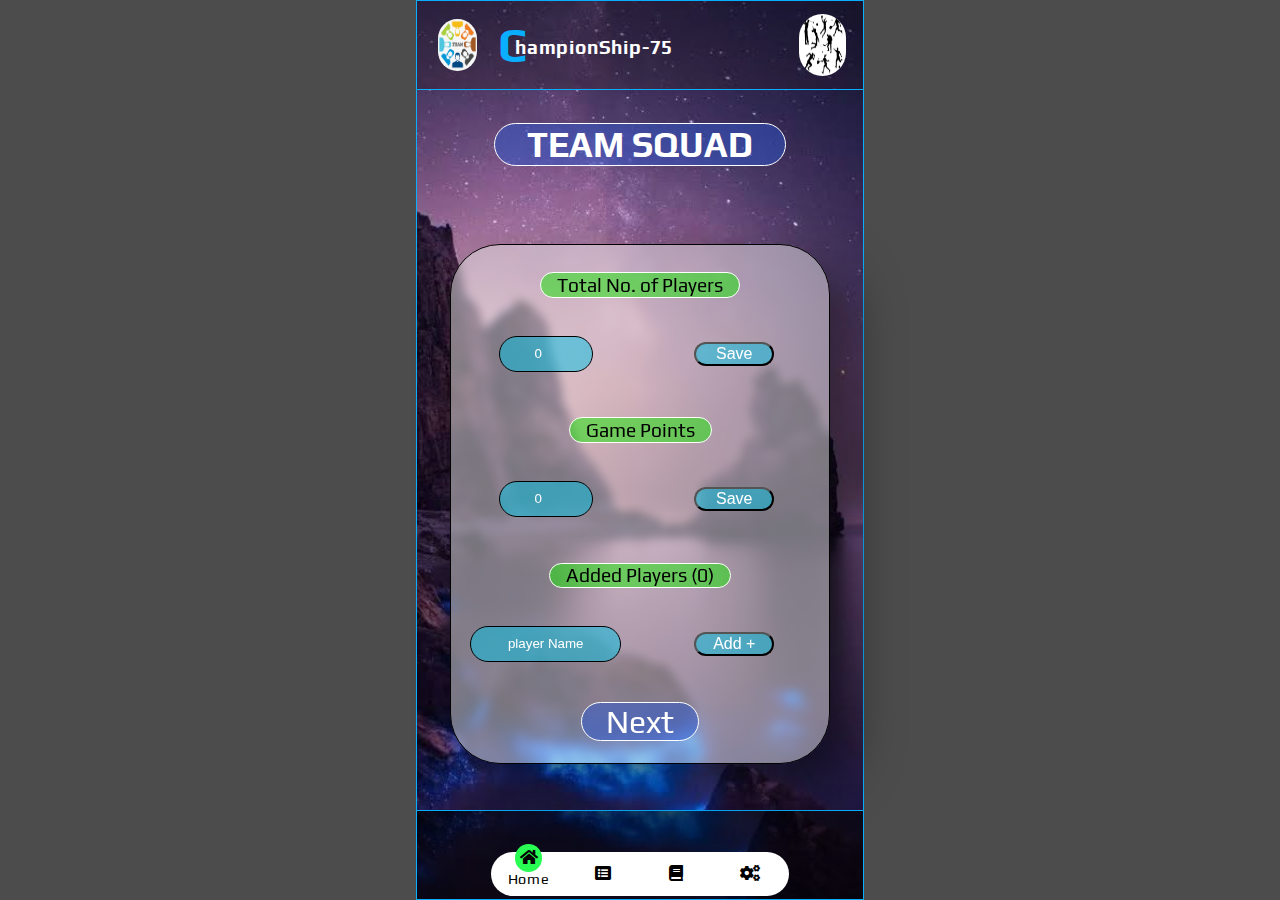
<file: index.html>
<!DOCTYPE html>
<html lang="en">
  <head>
    <meta charset="UTF-8" />
    <meta http-equiv="X-UA-Compatible" content="IE=edge" />
    <meta name="viewport" content="width=device-width, initial-scale=1.0" />
    <title>Tournament Organiser</title>
    <link rel="icon" href="Files/images/icon2.png" type="image/png" />
    <link rel="stylesheet" href="Files/webContainer.css" />
    <link rel="stylesheet" href="Files/header.css" />
    <link rel="stylesheet" href="Files/index.css" />
    <link rel="stylesheet" href="Files/footer.css" />
    <link rel="stylesheet" href="Files/responsive.css" />
    <link
      rel="stylesheet"
      href="https://pro.fontawesome.com/releases/v5.10.0/css/all.css"
    />
  </head>
  <body>
    <div class="container">
      <div class="mobileCover">
        <!-- Header part start -->
        <header class="header">
          <div class="logoHeader">
            <img src="Files/images/icon4.jpg" alt="" />
          </div>
          <div class="siteNameHeader">
            <a id="C">C</a>
            <a href="./">hampionShip-75</a>
          </div>
          <div class="imgHeader">
            <img src="Files/images/indexIcon.jpg" alt="" />
          </div>
        </header>
        <!-- Header part over -->

        <!-- boby part start -->
        <div class="body">
          <div class="headingBody">
            <a>TEAM SQUAD</a>
          </div>
          <div class="contentBody">
            <form>
              <div class="formElement">
                <div class="formElementHeading">
                  <a id="totalPlayer">Total No. of Players</a>
                </div>
                <div class="formElementBody">
                  <div class="formBodyInput">
                    <input id="totalTeam" type="number" min="3" value="0" />
                  </div>
                  <div class="formBodyBtn">
                    <button class="saveBtn">Save</button>
                  </div>
                </div>
              </div>

              <!-- Game Points field -->
              <div class="formElement">
                <div class="formElementHeading">
                  <a id="gamePoint">Game Points</a>
                </div>
                <div class="formElementBody">
                  <div class="formBodyInput">
                    <input id="points" type="number" min="3" value="0" />
                  </div>
                  <div class="formBodyBtn">
                    <button class="gamePointBtn">Save</button>
                  </div>
                </div>
              </div>
              <!-- game Points field-over -->

              <div class="formElement">
                <div class="formElementHeading">
                  <a id="addPlayer">Added Players (0)</a>
                </div>
                <div class="formElementBody">
                  <div class="formBodyInput">
                    <input
                      type="text"
                      id="playerName"
                      placeholder="player Name"
                      style="width: 80%"
                      autocomplete="false"
                    />
                  </div>
                  <div class="formBodyBtn">
                    <button class="addBtn">Add +</button>
                  </div>
                </div>
              </div>
              <div class="formElement" style="height: 16%">
                <a class="nextBtn">Next</a>
              </div>
            </form>
          </div>
        </div>
        <!-- boby part over -->

        <!-- footer part start -->
        <footer class="footer">
          <div class="navigator">
            <ul>
              <li class="list active home">
                <a id="homeBtnFooter">
                  <sapn class="icon"
                    ><i class="fa fa-home" aria-hidden="true"></i
                  ></sapn>
                  <sapn class="iconText">Home</sapn>
                </a>
                <!-- <div class="indicator"></div> -->
              </li>
              <li class="list List">
                <a id="listBtnFooter">
                  <sapn class="icon"
                    ><i class="fa fa-list-alt" aria-hidden="true"></i>
                  </sapn>
                  <sapn class="iconText">list</sapn>
                </a>
              </li>
              <li class="list history">
                <a id="historyBtnFooter">
                  <sapn class="icon"
                    ><i class="fa fa-book" aria-hidden="true"></i>
                  </sapn>
                  <sapn class="iconText">History</sapn>
                </a>
              </li>
              <li class="list setting">
                <a id="settingBtnFooter">
                  <sapn class="icon"
                    ><i class="fa fa-cogs" aria-hidden="true"></i>
                  </sapn>
                  <sapn class="iconText">Setting</sapn>
                </a>
              </li>
            </ul>
          </div>
        </footer>
        <!-- footer part over -->
      </div>
    </div>
    <script src="Files/index.js"></script>
    <script src="Files/footer.js"></script>
  </body>
</html>
</file>
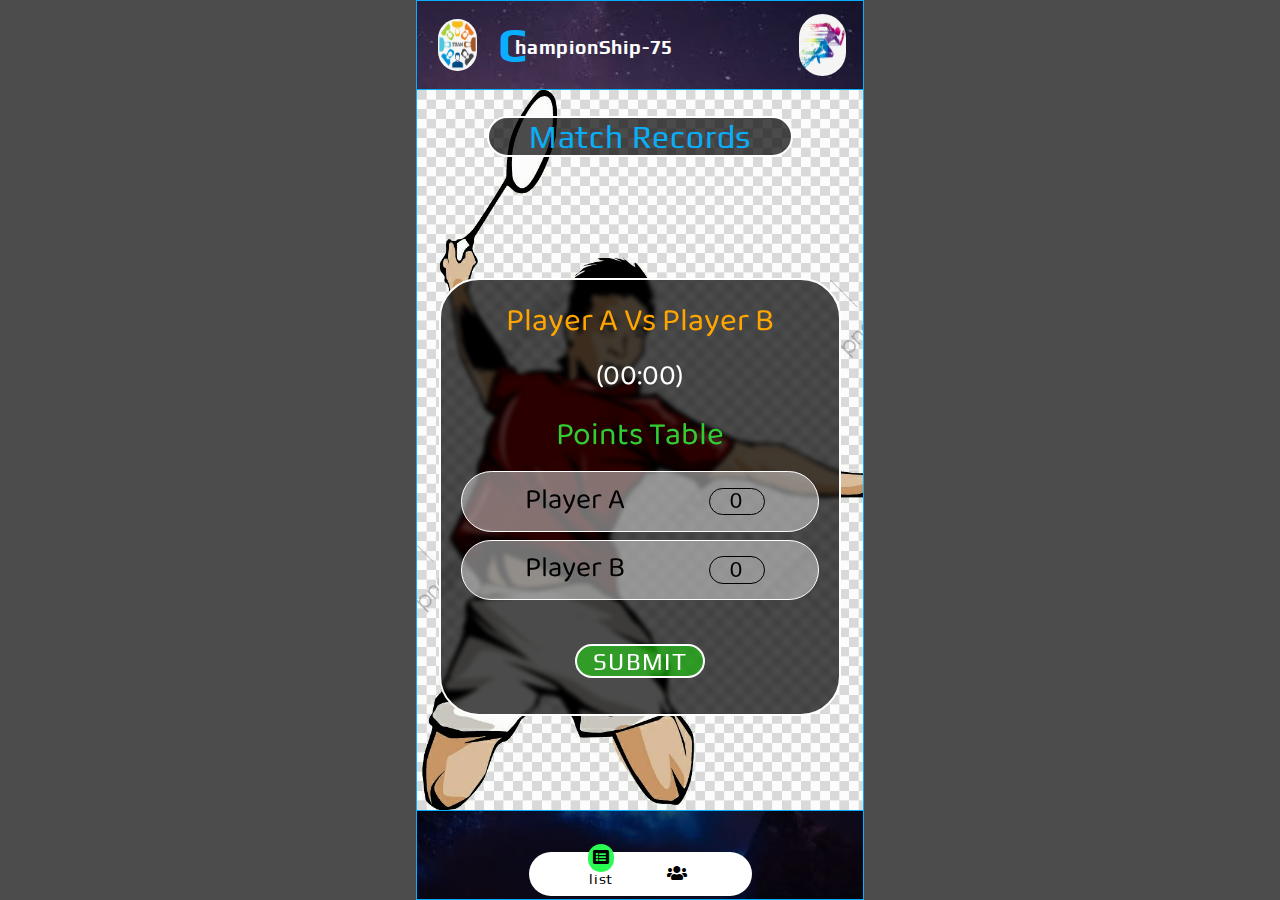
<file: Files/currentMatch.html>
<!DOCTYPE html>
<html lang="en">
  <head>
    <meta charset="UTF-8" />
    <meta http-equiv="X-UA-Compatible" content="IE=edge" />
    <meta name="viewport" content="width=device-width, initial-scale=1.0" />
    <title>Display Current Match</title>
    <link rel="icon" href="images/icon2.jpg" />
    <link rel="stylesheet" href="webContainer.css" />
    <link rel="stylesheet" href="header.css" />
    <link rel="stylesheet" href="curremtMatch.css" />
    <link rel="stylesheet" href="currentPosition.css" />
    <link rel="stylesheet" href="footer.css" />
    <link rel="stylesheet" href="responsive.css" />
    <link
      rel="stylesheet"
      href="https://pro.fontawesome.com/releases/v5.10.0/css/all.css"
    />
  </head>
  <body>
    <div class="container">
      <div class="mobileCover">
        <!-- Header part start -->
        <header class="header">
          <div class="logoHeader"><img src="images/icon4.jpg" alt="" /></div>
          <div class="siteNameHeader">
            <a id="C">C</a>
            <a>hampionShip-75</a>
          </div>
          <div class="imgHeader">
            <img src="images/icon1.jpg" alt="" />
          </div>
        </header>
        <!-- Header part over -->

        <!-- boby part start -->
        <div class="body">
          <div class="matchHeading"><a>Match Records</a></div>
          <div class="matchContent">
            <div class="currentMatch">
              <div class="currentMatchHeading">
                <div class="currentMatchName">
                  <a id="currentMatchNameId">Player A Vs Player B</a>
                </div>
                <div class="currentMatchTime">
                  <a id="currentMatchTimeId">(00:00)</a>
                </div>
              </div>
              <div class="currentMatchBody">
                <form>
                  <div class="winnerCover">
                    <label for="winner">Points Table</label>
                  </div>
                  <div class="playerNameCover">
                    <div class="playerA">
                      <div class="playerwinnerName">
                        <label for="winner" id="playerA">Player A</label>
                      </div>
                      <div class="playerInput">
                        <input
                          type="number"
                          id="playerAPoints"
                          min="0"
                          value="0"
                          placeholder="0"
                        />
                      </div>
                    </div>
                    <div class="playerB">
                      <div class="playerwinnerName">
                        <label for="winner" id="playerB">Player B</label>
                      </div>
                      <div class="playerInput">
                        <input
                          type="number"
                          id="playerBPoints"
                          min="0"
                          value="0"
                          placeholder="0"
                        />
                      </div>
                    </div>
                  </div>
                  <div class="submitBtn">
                    <a id="submitBtnId">Submit</a>
                  </div>
                </form>
              </div>
            </div>
          </div>

          <!-- profile start -->
          <div class="currentPositionCover">
            <div class="profileHeading">
              <div class="headingName">
                <a style="color: #09aeff">Player's Profile</a>
              </div>
              <div class="headingOptions">
                <a id="optionsLabel">According to Matches</a>
                <button id="showProfileBtn">Show</button>
              </div>
            </div>
            <div class="allProfile">
              <!-- <div class="profileList">
                <span><a>Position-1</a></span>
                <span><a>Nitesh</a></span>
                <span><a>Current Points - 9</a></span>
              </div>
              <div class="profileListWinMatches">
                <span><a>Position-1</a></span>
                <span><a>Nitesh</a></span>
                <span><a>Matches: Win-(3) || lose-(1)</a></span>
              </div> -->
            </div>
          </div>
          <!-- profile end -->
        </div>
        <!-- boby part over -->

        <!-- footer part start -->
        <footer class="footer">
          <div class="navigator" style="width: 50%">
            <ul>
              <li class="list home">
                <a id="homeBtnFooter" style="display: none">
                  <sapn class="icon"
                    ><i class="fa fa-home" aria-hidden="true"></i
                  ></sapn>
                  <sapn class="iconText">Home</sapn>
                </a>
              </li>
              <li class="list List active">
                <a id="listBtnFooter">
                  <sapn class="icon"
                    ><i class="fa fa-list-alt" aria-hidden="true"></i>
                  </sapn>
                  <sapn class="iconText">list</sapn>
                </a>
              </li>
              <li class="list profile">
                <a id="profileBtnFooter">
                  <sapn class="icon"
                    ><i class="fa fa-users" aria-hidden="true"></i
                  ></sapn>
                  <sapn class="iconText">Profile</sapn>
                </a>
              </li>
              <li class="list history">
                <a id="historyBtnFooter" style="display: none">
                  <sapn class="icon"
                    ><i class="fa fa-history" aria-hidden="true"></i>
                  </sapn>
                  <sapn class="iconText">History</sapn>
                </a>
              </li>
              <li class="list history" style="display: none">
                <a id="settingBtnFooter" style="display: none">
                  <sapn class="icon"
                    ><i class="fa fa-cogs" aria-hidden="true"></i>
                  </sapn>
                  <sapn class="iconText">Setting</sapn>
                </a>
              </li>
            </ul>
          </div>
        </footer>
        <!-- footer part over -->
      </div>
    </div>
    <script src="currentMatch.js"></script>
    <script src="footer.js"></script>
    <script src="showPlayersProfile.js"></script>
  </body>
</html>
</file>
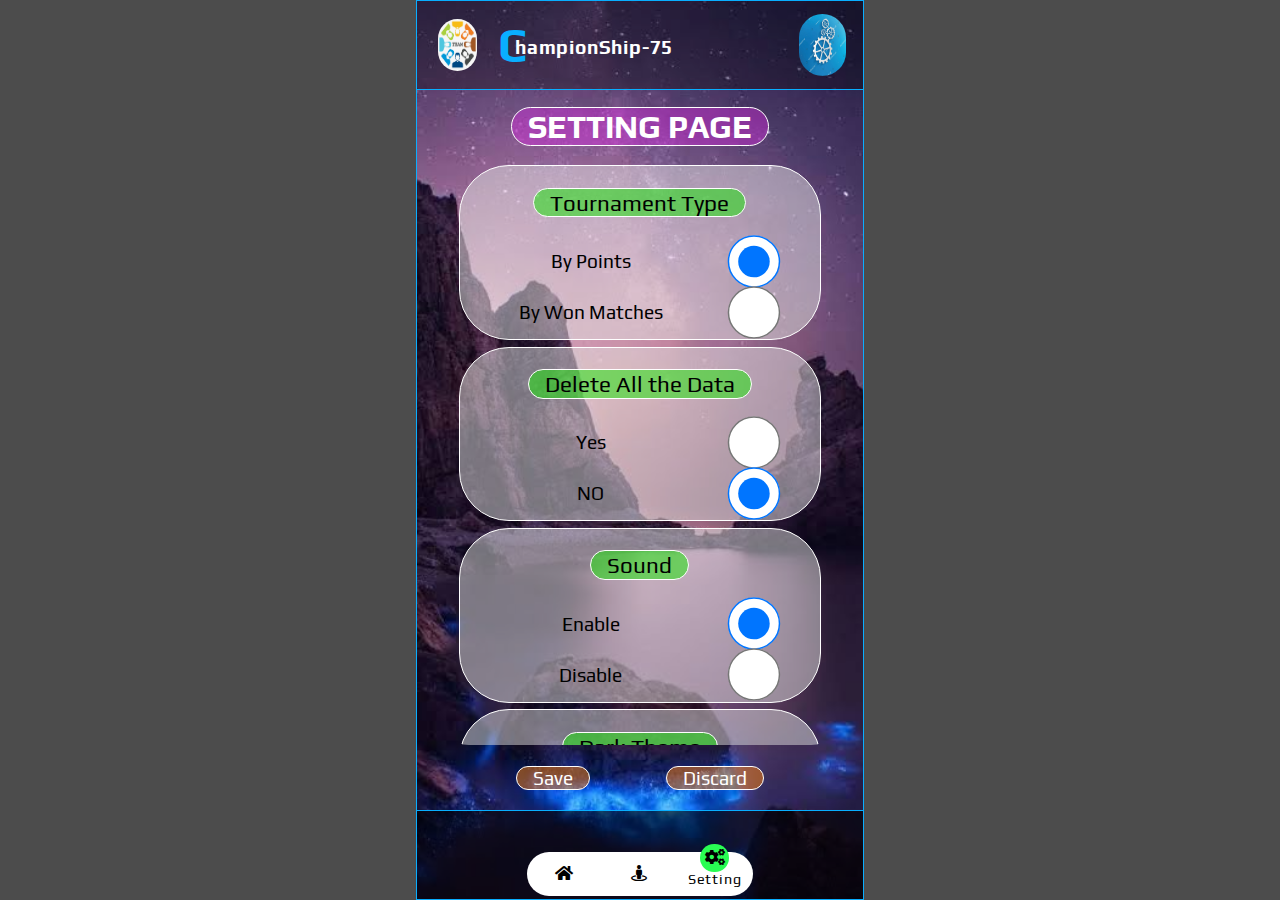
<file: Files/setting.html>
<!DOCTYPE html>
<html lang="en">
  <head>
    <meta charset="UTF-8" />
    <meta http-equiv="X-UA-Compatible" content="IE=edge" />
    <meta name="viewport" content="width=device-width, initial-scale=1.0" />
    <title>Setting</title>
    <link rel="icon" href="images/icon4.jpg" />
    <link rel="stylesheet" href="webContainer.css" />
    <link rel="stylesheet" href="header.css" />
    <link rel="stylesheet" href="setting.css" />
    <link rel="stylesheet" href="feedback.css" />
    <link rel="stylesheet" href="footer.css" />
    <link
      rel="stylesheet"
      href="https://pro.fontawesome.com/releases/v5.10.0/css/all.css"
    />
  </head>
  <body>
    <div class="container">
      <div class="mobileCover">
        <!-- Header part start -->
        <header class="header">
          <div class="logoHeader">
            <img src="images/icon4.jpg" alt="" />
          </div>
          <div class="siteNameHeader">
            <a id="C">C</a>
            <a href="../index.html">hampionShip-75</a>
          </div>
          <div class="imgHeader">
            <img src="images/setting.jpg" alt="" />
          </div>
        </header>
        <!-- Header part over -->

        <!-- boby part start -->
        <div class="body">
          <div class="settingHeader">
            <a>SETTING PAGE</a>
          </div>
          <div class="settingContent">
            <div class="form">
              <!-- tournament type start -->
              <div class="formElement">
                <div class="elementHeading"><a>Tournament Type</a></div>
                <div class="elementContent">
                  <div class="element">
                    <label for="pointTypeInput">By Points</label
                    ><input
                      type="radio"
                      name="type"
                      id="pointTypeInput"
                      value="byPoints"
                    />
                  </div>
                  <div class="element">
                    <label for="matchTypeInput">By Won Matches</label
                    ><input
                      type="radio"
                      name="type"
                      id="matchTypeInput"
                      value="byWonMatches"
                    />
                  </div>
                </div>
              </div>
              <!-- tournament type end -->

              <!-- delete -->
              <div class="formElement">
                <div class="elementHeading"><a>Delete All the Data</a></div>
                <div class="elementContent">
                  <div class="element">
                    <label for="deleteYes">Yes</label
                    ><input type="radio" name="delete" id="deleteYes" />
                  </div>
                  <div class="element">
                    <label for="deleteNo">NO</label
                    ><input type="radio" name="delete" id="deleteNo" checked />
                  </div>
                </div>
              </div>
              <!-- delete -->

              <!-- sound start -->
              <div class="formElement">
                <div class="elementHeading"><a>Sound</a></div>
                <div class="elementContent">
                  <div class="element">
                    <label for="soundEnable">Enable</label
                    ><input
                      type="radio"
                      name="sound"
                      id="soundEnable"
                      checked
                      onclick="alert('Sorry \n This feature is currently Unavailable')"
                    />
                  </div>
                  <div class="element">
                    <label for="soundDisable">Disable</label
                    ><input
                      type="radio"
                      name="sound"
                      id="soundDisable"
                      onclick="alert('Sorry \n This feature is currently Unavailable')"
                    />
                  </div>
                </div>
              </div>
              <!-- sound end -->

              <!-- dark theme -->
              <div class="formElement">
                <div class="elementHeading"><a>Dark Theme</a></div>
                <div class="elementContent">
                  <div class="element">
                    <label for="themeEnable">Enable</label
                    ><input
                      type="radio"
                      name="theme"
                      id="themeEnable"
                      checked
                      onclick="alert('Sorry \n This feature is currently Unavailable')"
                    />
                  </div>
                  <div class="element">
                    <label for="themeDisable">Disable</label
                    ><input
                      type="radio"
                      name="theme"
                      id="themeDisable"
                      onclick="alert('Sorry \n This feature is currently Unavailable')"
                    />
                  </div>
                </div>
              </div>
              <!-- dark theme -->
            </div>
            <div class="formBtnCover">
              <a id="saveBtn">Save</a>
              <a id="discardBtn">Discard</a>
            </div>
          </div>
          <!-- feedback section for improvement -->
          <div class="feedbackSection">
            <div class="feedbackHeader">
              <a>Feedback</a>
            </div>
            <div class="feedbackContent">
              <form>
                <div class="feedNameCover">
                  <input
                    type="text"
                    id="feedName"
                    placeholder="Enter your Name"
                    required
                    autocomplete="off"
                  />
                </div>
                <div class="feedMsgCover">
                  <textarea
                    id="feedMsg"
                    cols="30"
                    rows="10"
                    placeholder="Please!! Enter Your First Experience"
                    required
                  ></textarea>
                </div>
                <div class="feedBtnCover">
                  <div class="feedStarAndLike">
                    <div class="feedStarCover"></div>
                    <div class="likeBtnCover">
                      <input type="radio" name="like" id="likeIcon" />
                      <label
                        for="likeIcon"
                        class="fa fa-thumbs-up"
                        id="likeBtn"
                      ></label>
                      <input type="radio" name="like" id="dislikeIcon" />
                      <label
                        for="dislikeIcon"
                        class="fa fa-thumbs-down"
                        id="dislikeBtn"
                      ></label>
                    </div>
                  </div>
                  <div class="feedPost">
                    <button type="submit" id="postBtn"><a>Post</a></button>
                  </div>
                </div>
              </form>
            </div>
          </div>
          <!-- feedback section is ended -->
        </div>
        <!-- boby part over -->

        <!-- footer part start -->
        <footer class="footer">
          <div class="navigator">
            <ul>
              <li class="list home">
                <a id="homeBtnFooter">
                  <sapn class="icon"
                    ><i class="fa fa-home" aria-hidden="true"></i
                  ></sapn>
                  <sapn class="iconText">Home</sapn>
                </a>
              </li>
              <li class="list List" style="display: none">
                <a id="listBtnFooter">
                  <sapn class="icon"
                    ><i class="fa fa-list-alt" aria-hidden="true"></i>
                  </sapn>
                  <sapn class="iconText">list</sapn>
                </a>
              </li>
              <li class="list history" style="display: none">
                <a id="historyBtnFooter">
                  <sapn class="icon"
                    ><i class="fa fa-book" aria-hidden="true"></i>
                  </sapn>
                  <sapn class="iconText">History</sapn>
                </a>
              </li>
              <li class="list feedback">
                <a id="feedbackBtnFooter">
                  <sapn class="icon"
                    ><i class="fa fa-street-view" aria-hidden="true"></i>
                  </sapn>
                  <sapn class="iconText">Feedback</sapn>
                </a>
              </li>
              <li class="list active setting">
                <a id="settingBtnFooter">
                  <sapn class="icon"
                    ><i class="fa fa-cogs" aria-hidden="true"></i>
                  </sapn>
                  <sapn class="iconText">Setting</sapn>
                </a>
              </li>
            </ul>
          </div>
        </footer>
        <!-- footer part over -->
      </div>
    </div>
    <script src="setting.js"></script>
    <script src="feedback.js"></script>
    <script src="footer.js"></script>
  </body>
</html>
</file>
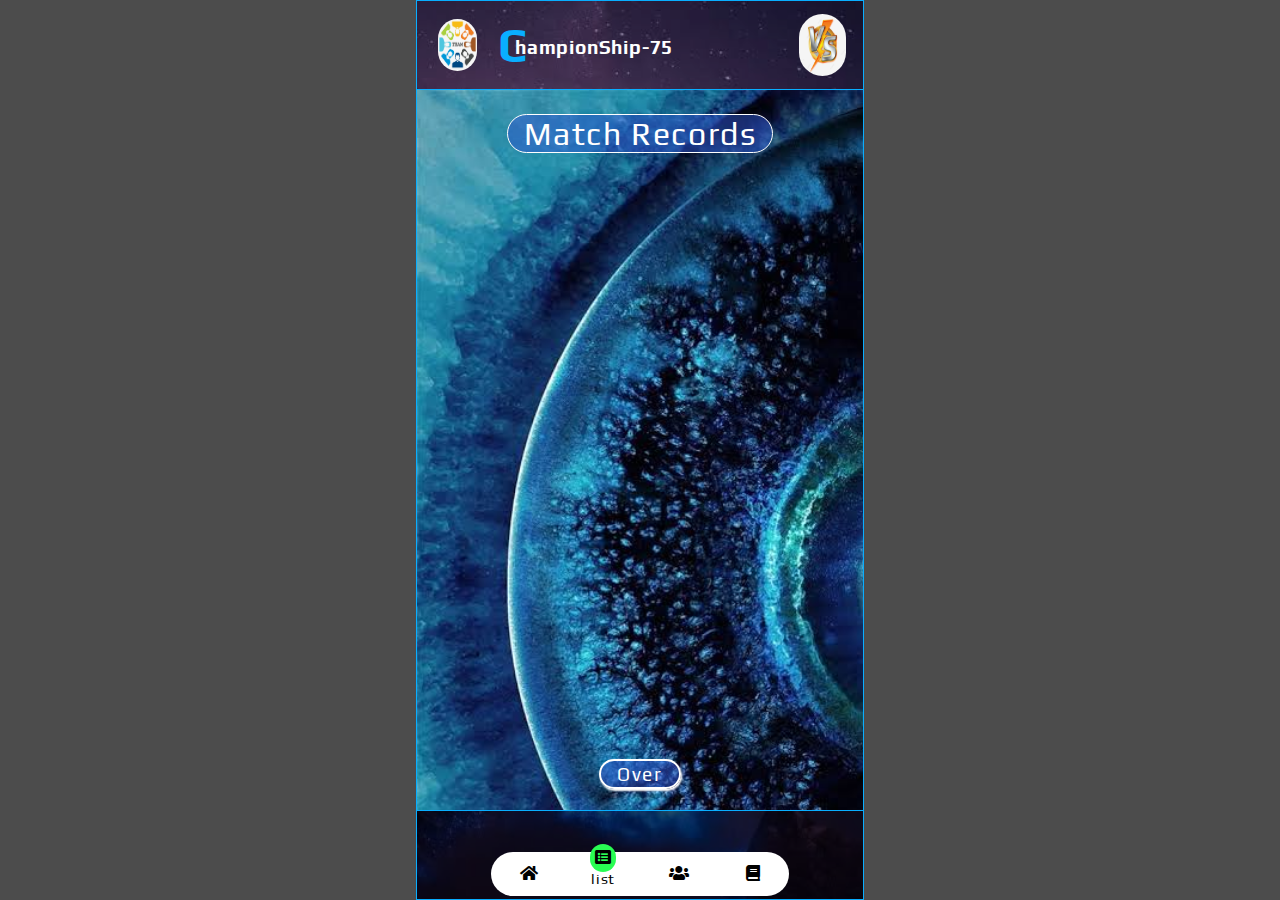
<file: Files/squad.html>
<!DOCTYPE html>
<html lang="en">
  <head>
    <meta charset="UTF-8" />
    <meta http-equiv="X-UA-Compatible" content="IE=edge" />
    <meta name="viewport" content="width=device-width, initial-scale=1.0" />
    <title>Display the upcoming Matches</title>
    <link rel="icon" href="images/icon2.jpg" />
    <link rel="stylesheet" href="webContainer.css" />
    <link rel="stylesheet" href="header.css" />
    <link rel="stylesheet" href="squad.css" />
    <link rel="stylesheet" href="currentPosition.css" />
    <link rel="stylesheet" href="footer.css" />
    <link rel="stylesheet" href="responsive.css" />
    <link
      rel="stylesheet"
      href="https://pro.fontawesome.com/releases/v5.10.0/css/all.css"
    />
  </head>
  <body>
    <div class="container">
      <div class="mobileCover">
        <!-- Header part start -->
        <header class="header">
          <div class="logoHeader"><img src="images/icon4.jpg" alt="" /></div>
          <div class="siteNameHeader">
            <a id="C">C</a>
            <a href="../index.html">hampionShip-75</a>
          </div>
          <div class="imgHeader"><img src="images/vsIcon.jpg" alt="" /></div>
        </header>
        <!-- Header part over -->

        <!-- boby part start -->
        <div class="body">
          <div class="matchHeading"><a>Match Records</a></div>
          <div class="matchContent">
            <!--  -->
            <!-- <div class="matchBoxes">
              <div class="matchBoxesHeading">
                <div class="matchCategory">
                  <a style="font-size: 1rem">Semi-final</a>
                </div>
                <div class="matchTeamName">
                  <a>Nitesh.. vs Savita..</a>
                </div>
              </div>
              <div class="matchBoxesBody">
                <div class="matchStartBtn">
                  <i class="fa fa-trophy" aria-hidden="true"></i
                  ><a>Nitesh won by 88 Points</a>
                </div>
              </div>
            </div> -->
            <!--  -->
            <!-- <div class="matchBoxes">
              <div class="matchBoxesHeading">
                <div class="matchTeamName">
                  <a>Nitesh..-(12) Vs hhhhhh..-(20)</a>
                </div>
              </div>
              <div class="matchBoxesBody">
                <div class="matchStartBtn">
                  <i class="fa fa-trophy" aria-hidden="true"></i
                  ><a>Nitesh.. won by 88 Points</a>
                </div>
              </div>
            </div> -->

            <!-- finish -->
          </div>

          <div class="finalSquadCover">
            <a id="finalPageBtn">Over</a>
          </div>

          <!-- profile -->
          <div class="currentPositionCover">
            <div class="profileHeading">
              <div class="headingName">
                <a style="color: #09aeff">Player's Profile</a>
              </div>
              <div class="headingOptions">
                <a id="optionsLabel">According to Matches</a>
                <button id="showProfileBtn">Show</button>
              </div>
            </div>
            <div class="allProfile">
              <!-- <div class="profileList">
                <span><a>Position-1</a></span>
                <span><a>Nitesh</a></span>
                <span><a>Current Points - 9</a></span>
              </div>
              <div class="profileListWinMatches">
                <span><a>Position-1</a></span>
                <span><a>Nitesh</a></span>
                <span><a>Matches: Win-(3) || lose-(1)</a></span>
              </div> -->
            </div>
          </div>
        </div>
        <!-- boby part over -->

        <!-- footer part start -->
        <footer class="footer">
          <div class="navigator">
            <ul>
              <li class="list home">
                <a id="homeBtnFooter">
                  <sapn class="icon"
                    ><i class="fa fa-home" aria-hidden="true"></i
                  ></sapn>
                  <sapn class="iconText">Home</sapn>
                </a>
              </li>
              <li class="list List active">
                <a id="listBtnFooter">
                  <sapn class="icon"
                    ><i class="fa fa-list-alt" aria-hidden="true"></i>
                  </sapn>
                  <sapn class="iconText">list</sapn>
                </a>
              </li>
              <li class="list profile">
                <a id="profileBtnFooter">
                  <sapn class="icon"
                    ><i class="fa fa-users" aria-hidden="true"></i
                  ></sapn>
                  <sapn class="iconText">Profile</sapn>
                </a>
              </li>
              <li class="list history">
                <a id="historyBtnFooter">
                  <sapn class="icon"
                    ><i class="fa fa-book" aria-hidden="true"></i>
                  </sapn>
                  <sapn class="iconText">History</sapn>
                </a>
              </li>
              <li class="list history" style="display: none">
                <a id="settingBtnFooter">
                  <sapn class="icon"
                    ><i class="fa fa-cons" aria-hidden="true"></i>
                  </sapn>
                  <sapn class="iconText">Setting</sapn>
                </a>
              </li>
            </ul>
          </div>
        </footer>
        <!-- footer part over -->
      </div>
    </div>
    <script src="squad.js"></script>
    <script src="finalistAccordingToPoints.js"></script>
    <script src="finalistAccordingToWinningMatches.js"></script>
    <script src="footer.js"></script>
    <script src="showPlayersProfile.js"></script>
  </body>
</html>
</file>
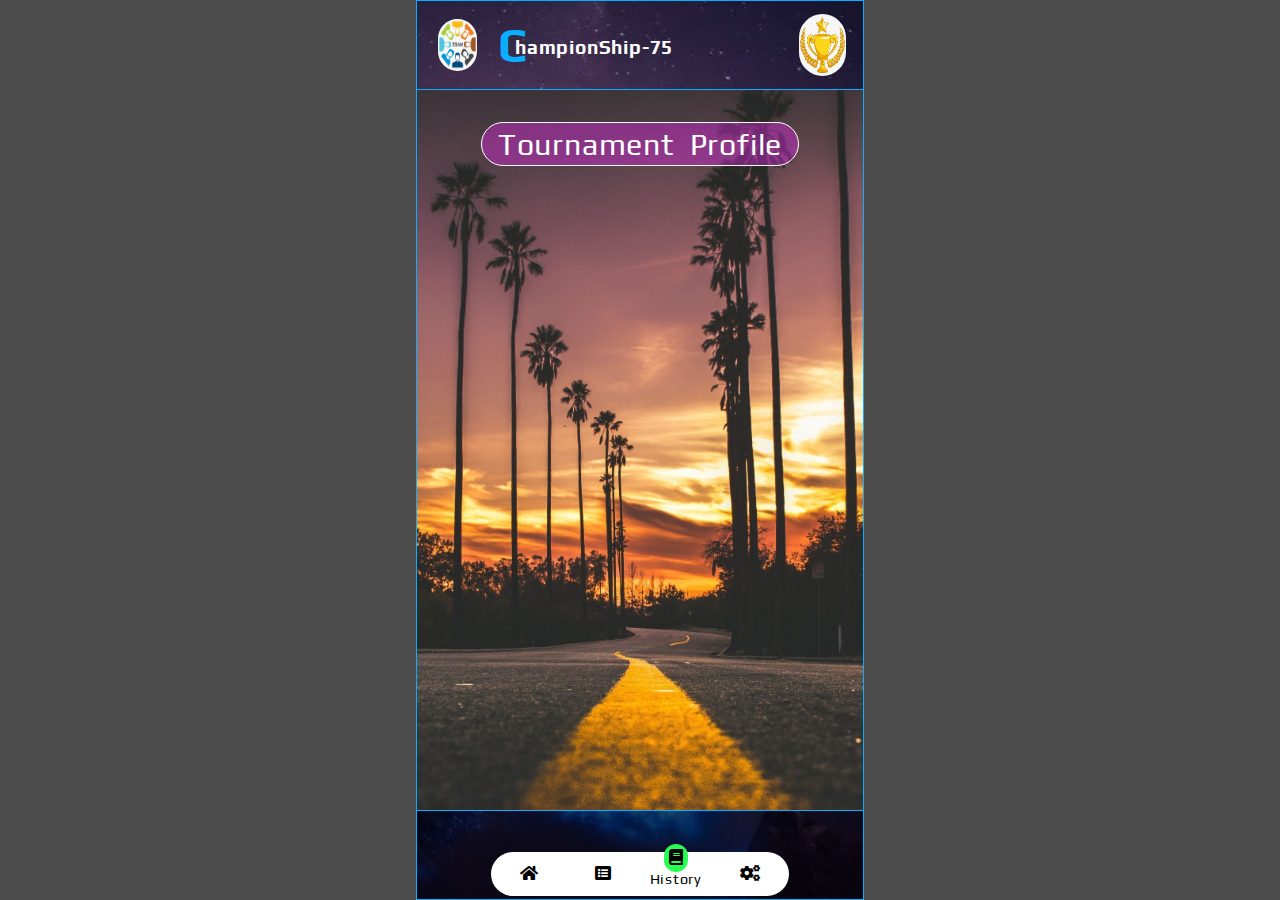
<file: Files/tournamentHistory.html>
<!DOCTYPE html>
<html lang="en">
  <head>
    <meta charset="UTF-8" />
    <meta http-equiv="X-UA-Compatible" content="IE=edge" />
    <meta name="viewport" content="width=device-width, initial-scale=1.0" />
    <title>Display the tournament Profile</title>
    <link rel="icon" href="images/icon2.jpg" />
    <link rel="stylesheet" href="webContainer.css" />
    <link rel="stylesheet" href="header.css" />
    <link rel="stylesheet" href="tournamentHistory.css" />
    <link rel="stylesheet" href="footer.css" />
    <link rel="stylesheet" href="responsive.css" />
    <link
      rel="stylesheet"
      href="https://pro.fontawesome.com/releases/v5.10.0/css/all.css"
    />
  </head>
  <body>
    <div class="container">
      <div class="mobileCover">
        <!-- Header part start -->
        <header class="header">
          <div class="logoHeader"><img src="images/icon4.jpg" alt="" /></div>
          <div class="siteNameHeader">
            <a id="C">C</a>
            <a href="../index.html">hampionShip-75</a>
          </div>
          <div class="imgHeader"><img src="images/icon2.jpg" alt="" /></div>
        </header>
        <!-- Header part over -->

        <!-- boby part start -->
        <div class="body">
          <div class="tournamentProfileCover">
            <div class="tournamentProfileHeading">
              <a>Tournament Profile</a>
            </div>
            <div class="tournamentProfileBody">
              <!-- <div class="tournamentProfileList">
                <span class="tntProfItems" style="width: 90%; padding: 0.1rem">
                  <a style="transform: translateX(0rem); margin: 0 0"
                    >2021-12-07</a
                  ></span
                >
                <span class="tntProfItems itemFlexbox">
                  <a id="rankItems">1.</a>
                  <a>Nitesh</a>
                  <a>Points : 9</a>
                </span>
                <span
                  class="tntProfItems"
                  style="min-height: 45px; width: 30%"
                  id="speakingBtn"
                  ><a id="speakingBtnValue" style="margin: 0; transform: translateX(0)"
                    >Speak</a
                  ></span
                > 
              </div>-->
            </div>
          </div>
        </div>
        <!-- boby part over -->

        <!-- footer part start -->
        <footer class="footer">
          <div class="navigator">
            <ul>
              <li class="list home">
                <a id="homeBtnFooter">
                  <sapn class="icon"
                    ><i class="fa fa-home" aria-hidden="true"></i
                  ></sapn>
                  <sapn class="iconText">Home</sapn>
                </a>
                <!-- <div class="indicator"></div> -->
              </li>
              <li class="list List">
                <a id="listBtnFooter">
                  <sapn class="icon"
                    ><i class="fa fa-list-alt" aria-hidden="true"></i>
                  </sapn>
                  <sapn class="iconText">list</sapn>
                </a>
              </li>
              <!-- <li class="list profile">
                <a href="">
                  <sapn class="icon"
                    ><i class="fa fa-user" aria-hidden="true"></i
                  ></sapn>
                  <sapn class="iconText">Profile</sapn>
                </a>
              </li> -->
              <li class="list active history">
                <a id="historyBtnFooter">
                  <sapn class="icon"
                    ><i class="fa fa-book" aria-hidden="true"></i>
                  </sapn>
                  <sapn class="iconText">History</sapn>
                </a>
              </li>
              <li class="list setting">
                <a id="settingBtnFooter">
                  <sapn class="icon"
                    ><i class="fa fa-cogs" aria-hidden="true"></i>
                  </sapn>
                  <sapn class="iconText">Setting</sapn>
                </a>
              </li>
            </ul>
          </div>
        </footer>
        <!-- footer part over -->
      </div>
    </div>
    <script src="tournamentHistory.js"></script>
    <script src="footer.js"></script>
  </body>
</html>
</file>
<file: Files/webContainer.css>
@import url("https://fonts.googleapis.com/css2?family=Baloo+Bhaijaan+2&family=Exo:wght@500&family=IBM+Plex+Sans&family=Nunito+Sans:wght@700&family=Play&display=swap");

* {
  margin: 0;
  padding: 0;
  box-sizing: border-box;
}
.container {
  position: relative;
  display: flex;
  justify-content: center;
  align-items: center;
  width: 100%;
  height: 100vh;
  border: 0px solid red;
  background-color: rgba(0, 0, 0, 0.7);
  overflow: hidden;
}
.mobileCover {
  position: relative;
  display: flex;
  flex-direction: row;
  flex-wrap: wrap;
  width: 35%;
  height: 100%;
  border-left: 1px solid #09aeff;
  border-right: 1px solid #09aeff;
  background-image: url(images/ocean.jpeg);
  background-size: cover;
}

@media screen and (max-width: 450px) {
  html {
    font-size: 80%;
  }
  .mobileCover {
    width: 100%;
    height: 100%;
  }
  .formElementHeading a {
    font-size: 1.5rem !important;
  }
  .headingBody a {
    font-size: 2.5rem !important;
  }
  .siteNameHeader a {
    font-size: 1.4rem !important;
  }
  .siteNameHeader #C {
    font-size: 3.8rem !important;
  }
  .matchStartBtn button {
    font-size: 1rem;
  }
  .currentMatchName a {
    font-size: 2.1rem !important;
  }
}
/* @media screen and (max-width: 1500px) {
  html {
    font-size: 95%;
  }
  .navigator ul li a .icon {
    font-size: 0.8rem !important;
  }
  .navigator ul li a .iconText {
    font-size: 1.1rem !important;
  }
  .navigator ul li.active a .iconText {
    transform: translateY(0.5rem) !important;
  }
  .navigator ul li.active a .icon {
    transform: translateY(-1.3rem) !important;
  }
  .currentMatchName a {
    font-size: 1.9rem !important;
  }
  .matchStartBtn,
  #matchResult {
    font-size: 1.3rem !important;
  }
  .matchTeamName a,
  .matchCategory a {
    font-size: 1.6rem !important;
  }
}

@media screen and (max-width: 1130px) {
  .mobileCover {
    width: 45%;
    height: 100%;
  }
  .matchHeading a {
    font-size: 1.7rem !important;
  }
}
@media screen and (max-width: 1000px) {
  .mobileCover {
    width: 60%;
    height: 100%;
  }
}
@media screen and (max-width: 750px) {
  .mobileCover {
    width: 75%;
    height: 100%;
  }
  .matchStartBtn,
  #matchResult {
    font-size: 1.4rem !important;
  }
  .profileList a {
    font-size: 0.95rem !important;
    font-weight: bold;
  }
}
@media screen and (max-width: 700px) {
  html {
    font-size: 90%;
  }
  .mobileCover {
    width: 80%;
    height: 100%;
  }
  .profileList a {
    font-size: 1rem !important;
    font-weight: bold;
  }
  .matchTeamName a,
  .matchCategory a {
    font-size: 1.5rem !important;
  }
  .currentMatchName a {
    font-size: 1.8rem !important;
  }
}
@media screen and (max-width: 500px) {
  html {
    font-size: 80%;
  }
  .mobileCover {
    width: 100%;
    height: 100%;
  }
  .formElementHeading a {
    font-size: 1.5rem !important;
  }
  .headingBody a {
    font-size: 2.7rem !important;
  }
  .siteNameHeader a {
    font-size: 1.7rem !important;
  }
  .siteNameHeader #C {
    font-size: 4.5rem !important;
  }
  .currentMatchName a {
    font-size: 2.3rem !important;
  }

  .matchStartBtn,
  #matchResult {
    font-size: 1.5rem !important;
  }
  .matchTeamName a,
  .matchCategory a {
    font-size: 1.8rem !important;
  }
  .profileList a {
    font-size: 1.1rem !important;
    font-weight: bold;
  }

  .navigator ul li a .icon {
    font-size: 1.3rem !important;
  }
  .navigator ul li a .iconText {
    font-size: 1.2rem !important;
  }
  .navigator ul li.active a .iconText {
    transform: translateY(0.5rem) !important;
  }
  .navigator ul li.active a .icon {
    transform: translateY(-1.3rem) !important;
  }
}


@media screen and (max-width: 430px) {
  .matchTeamName a,
  .matchCategory a {
    font-size: 1.7rem !important;
  }
  .currentMatchName a {
    font-size: 2rem !important;
  }
}
@media screen and (max-width: 400px) {
  .matchTeamName a,
  .matchCategory a {
    font-size: 1.5rem !important;
  }
  .currentMatchName a {
    font-size: 1.8rem !important;
  }
}

@media screen and (max-width: 370px) {
  html {
    font-size: 70%;
  }
  .siteNameHeader a {
    font-size: 1.4rem !important;
  }
  .siteNameHeader #C {
    font-size: 3rem !important;
  }
  .siteNameHeader a {
    font-size: 1.4rem !important;
  }
  .siteNameHeader #C {
    font-size: 4rem !important;
  }
  .currentMatchName a {
    font-size: 1.8rem !important;
  }
  .matchStartBtn,
  #matchResult {
    font-size: 1.2rem !important;
  }
  .profileList a {
    font-size: 1.2rem !important;
    font-weight: bold;
  }
  .matchTeamName a,
  .matchCategory a {
    font-size: 1.3rem !important;
  }
} */
/*
@media screen and (max-width: 300px) {
  html {
    font-size: 50%;
  }
} */
</file>
<file: Files/header.css>
* {
  /* border: 0px solid red; */
  user-select: none;
}
.header {
  position: relative;
  display: flex;
  justify-content: center;
  align-items: center;
  align-self: flex-start;
  width: 100%;
  height: 10%;
  border-top: 1px solid #09aeff;
  border-bottom: 1px solid #09aeff;
  background-color: rgba(0, 0, 0, 0.3);
}
.logoHeader {
  position: relative;
  display: flex;
  justify-content: center;
  align-items: center;
  width: 20%;
  height: 100%;
  border: 0px solid red;
  overflow: hidden;
}
.logoHeader img {
  width: 47%;
  height: 60%;
  border-radius: 50px;
}
.siteNameHeader {
  position: relative;
  align-items: center;
  display: flex;
  width: 70%;
  height: 100%;
  border: 0px solid red;
}
.siteNameHeader a {
  position: relative;
  display: block;
  color: white;
  font-size: 1.2rem;
  font-family: "Play", sans-serif;
  text-decoration: none;
  font-weight: bolder;
  letter-spacing: 0.05rem;
  transform: translate(-0.8rem, 0.1rem);
}
.siteNameHeader #C {
  color: #09aeff;
  font-size: 3rem;
  transform: translateX(0);
}

.imgHeader {
  position: relative;
  display: flex;
  justify-content: center;
  align-items: center;
  width: 20%;
  height: 100%;
  border: 0px solid red;
}
.imgHeader img {
  width: 57%;
  height: 70%;
  border-radius: 50px;
}
</file>
<file: Files/index.css>
@import url("https://fonts.googleapis.com/css2?family=Baloo+Bhaijaan+2&family=Exo:wght@500&family=IBM+Plex+Sans&family=Nunito+Sans:wght@700&family=Play&display=swap");

.body {
  position: relative;
  display: flex;
  justify-content: center;
  flex-direction: row;
  flex-wrap: wrap;
  width: 100%;
  height: 80%;
  border: 0px solid red;
  background-image: url(images/ocean.jpeg);
  background-position: center;
  background-size: cover;
  /* background-position-y: -4rem; */
  /* background-position-x: 2rem;  */
  background-repeat: repeat;
}
.headingBody {
  position: relative;
  display: flex;
  justify-content: center;
  align-items: center;
  width: 100%;
  height: 15%;
  border: 0px solid red;
}
.headingBody a {
  color: white;
  padding: 0 2rem;
  font-size: 2.2rem;
  font-family: "Play", sans-serif;
  font-weight: bolder;
  border: 1px solid white;
  border-radius: 50px;
  background-color: rgba(45, 85, 205, 0.5);
}
.contentBody {
  position: relative;
  display: flex;
  justify-content: center;
  align-items: center;
  /* padding: 0.5rem 0; */
  width: 100%;
  height: 85%;
  border: 0px solid white;
  /* overflow-y: scroll; */
}
form {
  width: 85%;
  height: 85%;
  min-height: 300px;
  border: 1px solid white;
  border-radius: 50px;
  background-color: rgba(225, 225, 225, 0.5);
  box-shadow: 20px 20px 50px rgba(0, 0, 0, 0.5);
  border: 1px solid black;
  backdrop-filter: blur(5px);
  z-index: 200;
}
.formElement {
  position: relative;
  display: flex;
  justify-content: center;
  align-items: center;
  flex-direction: row;
  flex-wrap: wrap;
  width: 100%;
  height: 28%;
  border: 0px solid white;
}
.formElementHeading {
  position: relative;
  display: flex;
  justify-content: center;
  align-items: center;
  width: 100%;
  height: 50%;
  border: 0px solid white;
}
.formElementHeading a {
  color: black;
  font-size: 1.2rem;
  margin-top: 0.5rem;
  padding: 0.05rem 1rem;
  border-radius: 50px;
  border: 1px solid white;
  background-color: rgba(23, 236, 4, 0.5);
  font-family: "Play", sans-serif;
}
.formElementBody {
  position: relative;
  display: flex;
  justify-content: center;
  width: 100%;
  height: 50%;
  border: 0px solid white;
}
.formBodyInput {
  position: relative;
  display: flex;
  justify-content: center;
  align-items: center;
  width: 50%;
  height: 100%;
  border: 0px solid white;
}
.formBodyInput input {
  color: white;
  width: 50%;
  height: 50%;
  min-height: 28px;
  border: 1px solid black;
  text-align: center;
  border-radius: 50px;
  background-color: rgba(3, 196, 230, 0.5);
}
.formBodyInput input::placeholder {
  color: white;
}
.formBodyBtn {
  position: relative;
  display: flex;
  justify-content: center;
  align-items: center;
  width: 50%;
  height: 100%;
  border: 0px solid white;
}
.formBodyBtn .saveBtn,
.formBodyBtn .addBtn,
.formBodyBtn .gamePointBtn {
  color: white;
  width: 5rem;
  height: 1.5rem;
  cursor: pointer;
  font-size: 1rem;
  background-color: transparent;
  background-color: rgba(3, 196, 230, 0.5);

  border-radius: 50px;
}
.formBodyBtn .saveBtn:hover,
.formBodyBtn .addBtn:hover,
.formBodyBtn .gamePointBtn:hover {
  transform: scale(0.9);
}
.formElement .nextBtn {
  color: white;
  font-family: "Play", sans-serif;
  padding: 0 1.5rem;
  font-size: 2rem;
  text-decoration: none;
  border: 1px solid white;
  background-color: rgba(45, 85, 205, 0.5);
  border-radius: 50px;
}
.formElement .nextBtn:hover {
  color: #0fffff;
  font-size: 1.8rem;
  cursor: pointer;
}
</file>
<file: Files/footer.css>
@import url("https://fonts.googleapis.com/css2?family=Baloo+Bhaijaan+2&family=IBM+Plex+Sans:wght@500&family=Nunito+Sans:wght@700&display=swap");

* a {
  font-family: "Play", sans-serif;
}

.footer {
  position: relative;
  display: flex;
  justify-content: center;
  align-items: flex-end;
  align-self: flex-end;
  width: 100%;
  height: 10%;
  border-top: 1px solid #09aeff;
  border-bottom: 1px solid #09aeff;
  overflow: hidden;
  border-top-left-radius: 0px;
  border-top-right-radius: 0px;
  background-color: rgba(0, 0, 0, 0.6);
  /* z-index: 5; */
}
:root {
  --clr: black;
}
.navigator {
  position: relative;
  display: flex;
  justify-content: center;
  align-items: center;
  margin-bottom: 0.2rem;
  /* padding: 0 0.3rem; */
  width: auto;
  height: 50%;
  border-radius: 50px;
  background-color: white;
}
.navigator ul {
  position: relative;
  justify-content: center;
  align-items: center;
  display: flex;
  width: auto;
  height: 100%;
  padding: 0 0;
  border: 0px solid red;
}
.navigator ul li {
  position: relative;
  display: flex;
  margin: 0 1.5rem;
  width: 25%;
  height: 100%;
  border: 0px solid red;
}
.navigator ul li a {
  position: relative;
  display: flex;
  justify-content: center;
  align-items: center;
  flex-direction: column;
  width: 100%;
  text-align: center;
  z-index: 0;
  border: 0px solid red;
  cursor: pointer;
}
.navigator ul li a .icon {
  position: relative;
  display: block;
  padding: 0.3rem;
  color: var(--clr);
  font-size: 1rem;
  transition: 0.5s;
  transform: translateY(0rem);
  border: 0px solid red;
  border-radius: 50px;
}
.navigator ul li.active a > .icon {
  background-color: #29fd53;
}

.navigator ul li.active a .icon {
  transform: translateY(-1rem);
}
.navigator ul li a .iconText {
  position: absolute;
  display: block;
  color: var(--clr);
  font-size: 1.2rem;
  letter-spacing: 0.05rem;
  transition: 0.5s;
  opacity: 0;
  transform: translateY(3.5rem);
}
.navigator ul li.active a .iconText {
  opacity: 1;
  font-size: 0.9rem;
  transform: translateY(0.3rem);
}
</file>
<file: Files/responsive.css>
@media screen and (max-width: 1250px) {
  .mobileCover {
    width: 38%;
  }
}
@media screen and (max-width: 1150px) {
  .mobileCover {
    width: 40%;
  }
}
/* Assumption ended */

@media screen and (max-width: 1113px) {
  .mobileCover {
    width: 45%;
  }
}
@media screen and (max-width: 1100px) {
  html {
    font-size: 98%;
  }
  .mobileCover {
    width: 50%;
  }
}
@media screen and (max-width: 1050px) {
  html {
    font-size: 98%;
  }
  .mobileCover {
    width: 50%;
  }
}
@media screen and (max-width: 1000px) {
  html {
    font-size: 98%;
  }
  .mobileCover {
    width: 50%;
  }
}
@media screen and (max-width: 950px) {
  html {
    font-size: 98%;
  }
  .mobileCover {
    width: 58%;
  }
}
@media screen and (max-width: 900px) {
  html {
    font-size: 98%;
  }
  .mobileCover {
    width: 55%;
  }
}
@media screen and (max-width: 850px) {
  html {
    font-size: 98%;
  }
  .mobileCover {
    width: 60%;
  }
}
@media screen and (max-width: 800px) {
  html {
    font-size: 98%;
  }
  .mobileCover {
    width: 65%;
  }
}
@media screen and (max-width: 750px) {
  html {
    font-size: 98%;
  }
  .mobileCover {
    width: 70%;
  }
}
@media screen and (max-width: 700px) {
  html {
    font-size: 98%;
  }
  .mobileCover {
    width: 75%;
  }
}
@media screen and (max-width: 650px) {
  html {
    font-size: 98%;
  }
  .mobileCover {
    width: 80%;
  }
}
@media screen and (max-width: 600px) {
  html {
    font-size: 98%;
  }
  .mobileCover {
    width: 85%;
  }
}
@media screen and (max-width: 550px) {
  html {
    font-size: 98%;
  }
  .mobileCover {
    width: 95%;
  }
  .headingOptions {
    width: 100%;
  }
}
@media screen and (max-width: 500px) {
  html {
    font-size: 98%;
  }
  .mobileCover {
    width: 100%;
  }
  .matchTeamName a,
  .matchCategory a {
    font-size: 1.3rem;
  }
  .currentMatchName a {
    font-size: 1.8rem;
  }
  /* 
  .header {
    height: 8%;
  }
  .body {
    height: 85%;
  }
  .footer {
    height: 7%;
  } */
}
@media screen and (max-width: 450px) {
  html {
    font-size: 98%;
  }
  .tntProfItems {
    width: 80%;
  }
  textarea {
    font-size: 1rem;
  }
  .logoHeader img {
    height: 55%;
  }
  .imgHeader img {
    height: 65%;
  }
  .tournamentProfileHeading a {
    font-size: 1.5rem;
  }
  .tntProfItems a {
    font-size: 1rem;
  }
  #rankItems {
    font-size: 2.5rem;
    transform: translateX(-3.5rem);
  }
}
@media screen and (max-width: 400px) {
  .headingBody a {
    font-size: 1.9rem;
  }
  .tournamentProfileList {
    width: 90%;
  }
  .elementHeading a {
    font-size: 1.2rem;
  }
  .element label {
    font-size: 1rem;
  }
  .logoHeader img {
    width: 55%;
  }
  .imgHeader img {
    height: 60%;
  }
  .element input {
    transform: scale(1);
  }
  .navigator ul li a .icon {
    font-size: 0.8rem;
  }
  .navigator ul li {
    margin: 0 1.2rem;
  }
  .siteNameHeader a {
    font-size: 1rem;
  }
  .siteNameHeader #C {
    font-size: 2.5rem;
  }
  .feedStarCover label,
  .likeBtnCover label {
    font-size: 1rem;
  }
  .currentMatchName a {
    font-size: 1.5rem;
  }
}
@media screen and (max-width: 360px) {
  .elementHeading a {
    font-size: 1rem;
  }
  .element label {
    font-size: 1rem;
  }
  .matchHeading a {
    font-size: 1.5rem;
  }
  .finalSquadCover a {
    font-size: 0.8rem;
  }
  .matchTeamName a,
  .matchCategory a {
    font-size: 1rem;
  }
  .matchStartBtn,
  #matchResult {
    font-size: 1rem;
  }
  .tournamentProfileHeading a {
    font-size: 1.2rem;
  }
}
@media screen and (max-width: 340px) {
  .settingHeader a {
    font-size: 1.5rem;
  }
  .headingBody a {
    font-size: 1.5rem;
  }
  .formElementHeading a {
    font-size: 1rem;
  }
  .elementHeading a {
    font-size: 0.9rem;
  }
  .element label {
    font-size: 0.7rem;
  }
  .logoHeader img {
    width: 60%;
    height: 50%;
  }
  .imgHeader img {
    width: 70%;
    height: 60%;
  }
  .navigator ul li a .icon {
    font-size: 0.7rem;
  }
  .navigator ul li {
    margin: 0 1rem;
  }
  .siteNameHeader a {
    font-size: 0.8rem;
  }
  .siteNameHeader #C {
    font-size: 2.3;
  }
  .matchHeading a {
    font-size: 1.5rem !important;
  }
}
@media screen and (max-width: 290px) {
  .elementHeading a {
    font-size: 0.7rem;
  }
  .element label {
    font-size: 0.7rem;
  }
  .logoHeader img {
    height: 45%;
  }
  .imgHeader img {
    height: 55%;
  }
}
</file>
<file: Files/curremtMatch.css>
@import url("https://fonts.googleapis.com/css2?family=Baloo+Bhaijaan+2&family=IBM+Plex+Sans:wght@500&family=Nunito+Sans:wght@700&display=swap");

.body {
  position: relative;
  display: flex;
  justify-content: center;
  flex-direction: row;
  flex-wrap: wrap;
  width: 100%;
  height: 80%;
  border: 0px solid red;
  overflow: hidden;
  background-image: url(images/playerProfile.jpg);
  background-position: center;
  background-size: cover;
  /* background-position-y: -4rem; */
  background-position-x: -6rem;
  background-repeat: repeat;
}
.matchHeading {
  position: relative;
  display: flex;
  justify-content: center;
  align-items: center;
  flex-direction: row;
  flex-wrap: wrap;
  width: 100%;
  height: 13%;
}
.matchHeading a {
  color: #09aef9;
  margin-top: 0rem;
  font-size: 2rem !important;
  padding: 0 2.5rem;
  letter-spacing: 0.05rem;
  font-family: "Play", sans-serif;
  border: 2px solid white;
  border-radius: 50px;
  background-color: rgba(0, 0, 0, 0.7);
}
.matchContent {
  position: relative;
  display: flex;
  justify-content: center;
  align-items: center;
  flex-direction: row;
  flex-wrap: wrap;
  width: 100%;
  height: 87%;
  border: 0px solid red;
  transition: 1s;
  overflow-y: scroll;
}
.matchContentAcive {
  height: 30%;
}

.currentMatch {
  position: relative;
  display: flex;
  justify-content: center;
  align-items: center;
  flex-direction: row;
  flex-wrap: wrap;
  margin: 1rem 0;
  width: 90%;
  height: 70%;
  min-height: 370px;
  border-radius: 40px;
  background-color: rgba(0, 0, 0, 0.7);
  border: 2px solid white;
  backdrop-filter: blur(2px);
}
.matchContent::-webkit-scrollbar {
  width: 10px;
  border-radius: 10px;
  box-shadow: inset 0 0 8px black;
  visibility: hidden;
}
.matchContent::-webkit-scrollbar-track {
  background-color: transparent;
  width: 10px;
  height: 10px;
}
.matchContent::-webkit-scrollbar-thumb {
  background: white;
  width: 10px;
  height: 20px;
  border-radius: 50px;
  border: 2px solid black;
}
.matchContent::-webkit-scrollbar-corner {
  background-color: black;
  width: 10px;
}
.currentMatchHeading {
  position: relative;
  display: flex;
  justify-content: center;
  align-items: center;
  flex-direction: row;
  flex-wrap: wrap;
  width: 100%;
  height: 30%;
  border: 0px solid red;
}
.currentMatchName {
  position: relative;
  display: flex;
  justify-content: center;
  align-items: center;
  width: 100%;
  height: 60%;
  border: 0px solid white;
}
.currentMatchName a {
  color: orange;
  margin-top: 0.5rem;
  font-size: 2rem;
  font-family: "Baloo Bhaijaan 2", cursive;
  text-overflow: ellipsis;
  overflow: hidden;
  white-space: nowrap;
}
.currentMatchTime {
  position: relative;
  display: flex;
  justify-content: center;
  align-items: center;
  transform: translateY(-0.6rem);
  width: 100%;
  height: 40%;
  border: 0px solid white;
}
.currentMatchTime a {
  color: white;
  margin-top: 0.5rem;
  font-size: 1.8rem;
  font-family: "Baloo Bhaijaan 2", cursive;
}
.currentMatchBody {
  position: relative;
  display: flex;
  justify-content: center;
  align-items: center;
  width: 100%;
  height: 70%;
  border: 0px solid red;
}
form {
  width: 100%;
  height: 100%;
}
.winnerCover {
  position: relative;
  display: flex;
  justify-content: center;
  align-items: center;
  width: 100%;
  height: 20%;
  border: 0px solid red;
}
.winnerCover label {
  color: limegreen;
  margin-top: -0.5rem;
  font-size: 2rem;
  font-family: "Baloo Bhaijaan 2", cursive;
}
.playerNameCover {
  position: relative;
  display: flex;
  justify-content: center;
  align-items: center;
  flex-direction: row;
  flex-wrap: wrap;
  width: 100%;
  height: 40%;
  border: 0px solid red;
}
.playerA,
.playerB {
  position: relative;
  display: flex;
  justify-content: center;
  align-items: center;
  margin-bottom: 0.5rem;
  padding: 1rem;
  width: 90%;
  height: 50%;
  border: 1px solid white;
  border-radius: 50px;
  background-color: rgba(225, 225, 225, 0.5);
}
.playerA label,
.playerB label {
  font-size: 1.8rem;
  font-family: "Baloo Bhaijaan 2", cursive;
  text-overflow: ellipsis;
  overflow: hidden;
  white-space: nowrap;
}
.playerwinnerName {
  position: relative;
  display: flex;
  justify-content: center;
  align-items: center;
  width: 60%;
  height: 100%;
  border: 0px solid red;
}
.playerInput {
  position: relative;
  display: flex;
  justify-content: center;
  align-items: center;
  width: 40%;
  height: 100%;
  border: 0px solid red;
}
.playerInput input {
  font-size: 1.4rem;
  color: black;
  border: 1px solid black;
  width: 3.5rem;
  height: 1.7rem;
  background-color: transparent;
  text-align: center;
  border-radius: 20px;
  padding-left: 0.8rem;
}
.submitBtn {
  position: relative;
  display: flex;
  justify-content: center;
  align-items: center;
  width: 100%;
  height: 40%;
  border: 0px solid red;
}
.submitBtn a {
  color: white;
  font-family: "Play", sans-serif;
  text-transform: uppercase;
  letter-spacing: 0.08rem;
  margin-top: 1rem;
  font-size: 1.5rem;
  padding: 0.1rem 1rem;
  text-decoration: none;
  border: 2px solid white;
  border-radius: 20px;
  cursor: pointer;
  background-color: rgba(23, 236, 4, 0.5);
}
.submitBtn a:hover {
  font-size: 1.4rem;
}
</file>
<file: Files/currentPosition.css>
@import url("https://fonts.googleapis.com/css2?family=Baloo+Bhaijaan+2&family=IBM+Plex+Sans&family=Nunito+Sans:wght@700&family=Play&display=swap");

@import url("https://fonts.googleapis.com/css2?family=Baloo+Bhaijaan+2&family=Exo:wght@500&family=IBM+Plex+Sans&family=Nunito+Sans:wght@700&family=Play&display=swap");

.currentPositionCover {
  position: relative;
  display: flex;
  justify-content: center;
  flex-direction: row;
  flex-wrap: wrap;
  width: 100%;
  height: 0% /*80%*/;
  border: 2px solid #09aeff;
  border-top-right-radius: 30px;
  border-top-left-radius: 30px;
  transition: 1s;
  background-color: black;
}
.currentPositionCoverActive {
  display: flex;
  height: 60%;
}
.profileHeading {
  position: relative;
  display: flex;
  justify-content: center;
  align-items: center;
  flex-direction: row;
  flex-wrap: wrap;
  width: 100%;
  height: 20%;
  border: 0px solid red;
  /* background-color: black; */
}
.headingName {
  position: relative;
  display: flex;
  justify-content: center;
  align-items: center;
  flex-direction: row;
  flex-wrap: wrap;
  width: 100%;
  height: 50%;
  border: 0px solid red;
}
.headingName a {
  color: white;
  font-size: 1.8rem;
  text-overflow: ellipsis;
  overflow: hidden;
  white-space: nowrap;
  padding: 0 2rem;
  font-family: "Play", sans-serif;
}
.headingOptions {
  position: relative;
  display: flex;
  justify-content: space-around;
  align-items: center;
  flex-direction: row;
  flex-wrap: wrap;
  width: 80%;
  height: 50%;
  border: 0px solid red;
}

.profileHeading a {
  /* margin-left: 5rem; */
  color: white;
  transition: 1s;
  font-size: 1.2rem;
  letter-spacing: 0.05rem;
  font-family: "Play", sans-serif;
}
.profileHeading button {
  background-color: transparent;
  color: #09aeff;
  border-radius: 50px;
  padding: 0 1rem;
  transform: scale(0.8);
  border: 1px solid white;
  cursor: pointer;
  font-family: "Play", sans-serif;
  letter-spacing: 0.05rem;
}
.profileHeading button:hover {
  transform: scale(0.78);
}
.allProfile {
  position: relative;
  display: flex;
  justify-content: center;
  flex-direction: row;
  flex-wrap: wrap;
  width: 100%;
  height: 80%;
  border: 0px solid red;
  overflow-y: scroll;
  background-image: url(images/playerProfile.jpg);
  background-position: center;
  background-size: cover;
  background-position-y: -2.5rem;
  background-position-x: -7rem;
  background-repeat: repeat;
}
.allProfile::-webkit-scrollbar {
  width: 10px;
  border-radius: 10px;
  box-shadow: inset 0 0 8px black;
  visibility: hidden;
}
.allProfile::-webkit-scrollbar-track {
  background-color: transparent;
  width: 10px;
  height: 10px;
}
.allProfile::-webkit-scrollbar-thumb {
  background: white;
  width: 10px;
  height: 20px;
  border-radius: 50px;
  border: 2px solid black;
}
.allProfile::-webkit-scrollbar-corner {
  background-color: black;
  width: 10px;
}
.profileList,
.profileListWinMatches {
  position: relative;
  display: flex;
  justify-content: center;
  align-items: center;
  flex-direction: column;
  flex-wrap: wrap;
  margin: 0.5rem 0;
  margin-bottom: 0.9rem;
  width: 75%;
  height: 25%;
  min-height: 75px;
  border: 1px solid black;
  border-radius: 50px;
  background-color: rgba(225, 225, 225, 0.5);
  box-shadow: 20px 20px 50px rgba(0, 0, 0, 0.5);
  backdrop-filter: blur(2px);
  transform-style: preserve-3d;
  backface-visibility: hidden;
  transition: 2s;
}
.profileListActive {
  display: none;
  transform: rotateY(180deg);
}
.profileListWinMatches {
  display: none;
  transform: rotateY(180deg);
}
.profileListWinMatchesActive {
  display: flex;
  transform: rotateY(0deg);
}

.profileList a,
.profileListWinMatches a {
  color: black;
  font-size: 0.9rem;
  font-weight: bolder;
  letter-spacing: 0.1rem;
  font-family: "Exo", sans-serif;
  /* font-family: "IBM Plex Sans", sans-serif; */
  /* font-family: Georgia, "Times New Roman", Times, serif; */
}
</file>
<file: Files/setting.css>
.body {
  position: relative;
  display: flex;
  justify-content: center;
  flex-direction: row;
  flex-wrap: wrap;
  width: 100%;
  height: 80%;
  border: 0px solid red;
  /* background-image: url(images/setting.jpg);
  background-position: center;
  background-size: cover;
  background-repeat: repeat; */
}
.settingHeader {
  position: relative;
  display: flex;
  justify-content: center;
  align-items: center;
  width: 100%;
  height: 10%;
  border: 0px solid red;
}
.settingHeader a {
  color: white;
  padding: 0 1rem;
  font-size: 2rem;
  font-family: "Play", sans-serif;
  font-weight: bolder;
  border: 1px solid white;
  border-radius: 50px;
  background-color: rgba(226, 40, 233, 0.4);
}
.settingContent {
  position: relative;
  display: flex;
  flex-direction: row;
  flex-wrap: wrap;
  justify-content: center;
  align-items: center;
  width: 100%;
  height: 90%;
  border: 0px solid white;
  transition: 1s;
}
.settingContentActive {
  height: 30%;
  /* transform: 0.5s; */
}
.form {
  position: relative;
  display: flex;
  justify-content: center;
  flex-direction: row;
  flex-wrap: wrap;
  width: 90%;
  height: 90%;
  border: 0px solid red;
  border-radius: 30px;
  overflow-y: scroll;
}
.formBtnCover {
  position: relative;
  display: flex;
  justify-content: space-evenly;
  align-items: center;
  flex-direction: row;
  flex-wrap: wrap;
  width: 90%;
  height: 10%;
  min-height: 48px;
  border: 0px solid red;
}
.formBtnCover a {
  position: relative;
  color: white;
  font-size: 1.2rem;
  padding: 0rem 1rem;
  border: 1px solid white;
  border-radius: 50px;
  cursor: pointer;
  font-family: "Play", sans-serif;
  background-color: rgba(252, 125, 6, 0.5);
}
.formBtnCover a:hover {
  font-size: 1.1rem;
}

.form::-webkit-scrollbar {
  width: 5px;
  border-radius: 10px;
  box-shadow: inset 0 0 8px black;
  visibility: hidden;
}
.form::-webkit-scrollbar-track {
  background-color: transparent;
  width: 10px;
  height: 10px;
}
.form::-webkit-scrollbar-thumb {
  background: white;
  width: 2px;
  height: 2px;
  border-radius: 50px;
  border: 2px solid black;
}
.form::-webkit-scrollbar-corner {
  background-color: black;
  width: 5px;
}
.formElement {
  position: relative;
  display: flex;
  justify-content: center;
  align-items: center;
  flex-direction: row;
  flex-wrap: wrap;
  width: 90%;
  height: 30%;
  min-height: 130px;
  margin: 0.2rem 0rem;
  padding: 0.1rem 1rem;
  border: 1px solid white;
  border-radius: 50px;
  background-color: rgba(225, 225, 225, 0.5);
}
.elementHeading {
  position: relative;
  display: flex;
  justify-content: center;
  align-items: center;
  width: 100%;
  height: 40%;
  border: 0px solid red;
}
.elementHeading a {
  color: black;
  font-size: 1.4rem;
  margin-top: 0.1rem;
  padding: 0.05rem 1rem;
  border-radius: 50px;
  font-family: "Play", sans-serif;
  /* background-color: rgba(0, 0, 0, 0.5); */
  background-color: rgba(23, 236, 4, 0.5);
  border: 1px solid white;
}
.elementContent {
  position: relative;
  display: flex;
  justify-content: center;
  align-items: center;
  flex-direction: row;
  flex-wrap: wrap;
  width: 100%;
  height: 60%;
  border: 0px solid red;
}
.element {
  position: relative;
  display: flex;
  justify-content: center;
  align-items: center;
  width: 100%;
  height: 50%;
  padding: 0.5rem 0rem;
  border: 0px solid red;
}
.element label {
  color: black;
  position: relative;
  display: flex;
  justify-content: center;
  align-items: center;
  width: 70%;
  height: 100%;
  font-size: 1.2rem;
  border: 0px solid white;
  font-family: "Play", sans-serif;
  cursor: pointer;
}
.element input {
  position: relative;
  display: flex;
  justify-content: center;
  align-items: center;
  width: 30%;
  height: 100%;
  outline: none;
  transform: scale(1.5);
  font-family: "Play", sans-serif;
  cursor: pointer;
}
</file>
<file: Files/feedback.css>
.feedbackSection {
  position: relative;
  display: none;
  flex-direction: row;
  flex-wrap: wrap;
  justify-content: center;
  align-items: center;
  width: 100%;
  height: 0%;
  border: 2px solid #09aeff;
  border-top-right-radius: 30px;
  border-top-left-radius: 30px;
  transition: 1s;
}
.feedbackSectionActive {
  display: flex;
  height: 60%;
}
.feedbackHeader {
  position: relative;
  display: flex;
  flex-direction: row;
  flex-wrap: wrap;
  justify-content: center;
  align-items: center;
  width: 100%;
  height: 15%;
  border: 1px solid white;
  border-top-right-radius: 30px;
  border-top-left-radius: 30px;
  background-color: black;
}
.feedbackHeader a {
  color: white;
  font-size: 2rem;
}
.feedbackContent {
  position: relative;
  display: flex;
  justify-content: center;
  align-items: center;
  width: 100%;
  height: 85%;
  background-image: url(images/squadBack.jpeg);
  background-position: center;
  background-size: cover;
  background-repeat: repeat;
}
form {
  position: relative;
  display: flex;
  flex-direction: row;
  flex-wrap: wrap;
  justify-content: center;
  align-items: center;
  width: 90%;
  height: 90%;
  min-height: 250px;
  border: 1px solid white;
  border-radius: 30px;
  background-color: rgba(0, 0, 0, 0.3);
  backdrop-filter: blur(5px);
}
.feedNameCover {
  position: relative;
  display: flex;
  justify-content: center;
  align-items: center;
  width: 100%;
  height: 20%;
  border: 0px solid red;
}
.feedNameCover input {
  color: white;
  text-align: center;
  font-size: 1.3rem;
  padding: 0 1rem;
  margin-top: 0.5rem;
  width: 90%;
  height: 80%;
  outline: none;
  border: 1px solid white;
  border-radius: 20px;
  background-color: rgba(225, 225, 225, 0.5);
}
.feedNameCover input::placeholder,
textarea::placeholder {
  color: black;
  text-align: center;
}

.feedMsgCover {
  position: relative;
  display: flex;
  justify-content: center;
  align-items: center;
  width: 100%;
  height: 45%;
  border: 0px solid red;
  overflow: hidden;
}
textarea {
  color: white;
  resize: none;
  outline: none;
  font-size: 1.3rem;
  padding: 0.5rem 1.5rem;
  width: 90%;
  height: 90%;
  border: 1px solid white;
  border-radius: 30px;
  background-color: rgba(225, 225, 225, 0.5);
}
.feedBtnCover {
  position: relative;
  display: flex;
  flex-direction: row;
  flex-wrap: wrap;
  justify-content: center;
  align-items: center;
  width: 100%;
  height: 35%;
  border: 0px solid red;
}
.feedStarAndLike {
  position: relative;
  display: flex;
  justify-content: center;
  align-items: center;
  width: 100%;
  height: 50%;
  border: 0px solid white;
}
.feedStarCover {
  position: relative;
  display: flex;
  justify-content: center;
  align-items: center;
  width: 70%;
  height: 100%;
  border: 0px solid white;
  transform: rotateY(180deg);
}
.feedStarCover input:not(:checked) ~ label:hover,
.feedStarCover input:not(:checked) ~ label:hover ~ label,
.feedStarCover input:checked ~ label {
  color: yellow;
  font-size: 1.6rem;
}
.likeBtnCover {
  position: relative;
  display: flex;
  justify-content: center;
  align-items: center;
  width: 30%;
  height: 100%;
  border: 0px solid red;
}
.likeBtnCover label:hover,
.likeBtnCover input:checked + label {
  color: #09aeff;
  text-shadow: 0 0 1px black;
}
.feedStarCover label,
.likeBtnCover label {
  font-size: 1.4rem;
  color: white;
  cursor: pointer;
  margin: 0 0.5rem;
  text-shadow: 0 0 1px black;
}
.likeBtnCover input,
.feedStarCover input {
  display: none;
}

.feedPost {
  position: relative;
  display: flex;
  justify-content: center;
  align-items: center;
  width: 100%;
  height: 50%;
  border: 0px solid red;
}
.feedPost button {
  outline: none;
  border: 0px solid;
  background-color: transparent;
}
.feedPost a {
  font-size: 1.2rem;
  padding: 0rem 1rem;
  color: white;
  border: 1px solid white;
  border-radius: 50px;
  cursor: pointer;
  background-color: rgba(28, 252, 8, 0.637);
}
.feedPost a:hover {
  font-size: 1.1rem;
}
</file>
<file: Files/squad.css>
@import url("https://fonts.googleapis.com/css2?family=Baloo+Bhaijaan+2&family=IBM+Plex+Sans:wght@300&family=Nunito+Sans:wght@700&display=swap");

.body {
  position: relative;
  display: flex;
  justify-content: center;
  flex-direction: row;
  flex-wrap: wrap;
  width: 100%;
  height: 80%;
  border: 0px solid red;
  overflow: hidden;
  background-image: url(images/squadBack.jpeg);
  background-size: cover;
}
.matchHeading {
  position: relative;
  display: flex;
  justify-content: center;
  align-items: center;
  flex-direction: row;
  flex-wrap: wrap;
  width: 95%;
  height: 12%;
}
.matchHeading a {
  color: white;
  padding: 0 1rem;
  letter-spacing: 0.1rem;
  font-size: 2rem;
  font-family: "Play", sans-serif;
  border: 1px solid white;
  border-radius: 50px;
  background-color: rgba(45, 85, 205, 0.5);
}
.matchContent {
  position: relative;
  display: flex;
  justify-content: center;
  flex-direction: row;
  flex-wrap: wrap;
  width: 100%;
  height: 78% /*20-80%*/;
  border: 0px solid red;
  overflow-y: scroll;
  transition: 1s;
}
.matchContentAcive {
  height: 20%;
}

.matchContent::-webkit-scrollbar {
  width: 10px;
  border-radius: 10px;
  box-shadow: inset 0 0 8px black;
  visibility: hidden;
}
.matchContent::-webkit-scrollbar-track {
  background-color: transparent;
  width: 10px;
  height: 10px;
}
.matchContent::-webkit-scrollbar-thumb {
  background: white;
  width: 5px;
  height: 2px;
  border-radius: 50px;
  border: 2px solid black;
}
.matchContent::-webkit-scrollbar-corner {
  background-color: black;
  width: 10px;
}
.finalSquadCover {
  position: relative;
  display: flex;
  justify-content: center;
  align-items: center;
  width: 100%;
  height: 10%;
  border: 0px solid white;
}
.finalSquadCover a {
  color: white;
  font-size: 1.2rem;
  font-family: "Play", sans-serif;
  letter-spacing: 0.1rem;
  /* margin-top: -1rem; */
  padding: 0.1rem 1rem;
  text-decoration: none;
  border: 2px solid white;
  border-radius: 20px;
  cursor: pointer;
  background-color: rgba(45, 85, 205, 0.5);
  box-shadow: 1px 2px 2px white;
}
.finalSquadCover a:hover {
  font-size: 1.1rem;
  box-shadow: 0px 0px 5px white;
}

.matchBoxes {
  position: relative;
  display: flex;
  flex-direction: row;
  flex-wrap: wrap;
  margin: 0.5rem 0;
  width: 90%;
  height: 17%; /*20*/
  min-height: 70px;
  border-radius: 50px;
  background-color: rgba(225, 225, 225, 0.4);
  box-shadow: 20px 20px 50px rgba(0, 0, 0, 0.5);
  border: 1px solid black;
  backdrop-filter: blur(5px);
  overflow: hidden;
  /* filter: blur(0.1px); */
}

.matchTeamName {
  position: relative;
  display: flex;
  justify-content: center;
  align-items: center;
  width: 100%;
  height: 50%; /*100*/
  border: 0px solid red;
  /* white-space: pre-wrap; */
}
.matchTeamName a,
.matchCategory a {
  display: block;
  color: black;
  font-size: 1.5rem; /*1.2*/
  margin-top: 0.5rem; /**/
  padding: 1rem 1rem;
  font-family: "Baloo Bhaijaan 2", cursive;
  text-overflow: ellipsis;
  overflow: hidden;
  white-space: nowrap;
}
.matchCategory a {
  text-transform: capitalize;
  margin-top: 0.7rem;
  text-shadow: 0 0 2px black;
}

.rematchBtn {
  position: absolute;
  display: flex;
  border: 0px solid red;
  text-align: center;
}

.rematchBtn i {
  display: flex;
  color: white;
  font-size: 1rem;
  cursor: pointer;
  overflow: visible;
}
.rematchBtn:hover i {
  font-size: 0.7rem;
}
.rematchDisable i {
  display: none;
}
.matchBoxesHeading {
  position: relative;
  display: flex;
  justify-content: center;
  align-items: center;
  flex-direction: row;
  flex-wrap: wrap;
  width: 100%;
  height: 50%; /*40*/
  border: 0px solid white;
  overflow-wrap: scroll;
}

.matchCategory {
  position: relative;
  display: flex;
  justify-content: center;
  align-items: center;
  width: 100%;
  height: 50%;
  border: 0px solid red;
}
.matchBoxesBody {
  position: relative;
  display: flex;
  justify-content: center;
  width: 100%;
  height: 50%; /*60*/
  border: 0px solid white;
}
.matchStartBtn i {
  color: white;
  font-size: 1rem;
  margin-right: -0.5rem;
}
.matchStartBtn {
  position: relative;
  display: flex;
  justify-content: center;
  align-items: center;
  width: 100%;
  height: 100%;
  border: 0px solid white;
}
.matchStartBtn button {
  transform: scale(1.1);
  width: 3rem;
  cursor: pointer;
  margin-top: 0rem;
  border-radius: 20px;
  background-color: transparent;
  color: white;
  /* padding: 0 -0.5rem; */
  /* border: 1px solid black; */
}
.matchStartBtn,
#matchResult {
  color: white;
  padding: 1rem 1.5rem;
  font-size: 1.2rem;
  padding: 0 1rem;
  text-overflow: ellipsis;
  overflow: hidden;
  white-space: nowrap;
}
</file>
<file: Files/tournamentHistory.css>
@import url("https://fonts.googleapis.com/css2?family=Baloo+Bhaijaan+2&family=Exo:wght@500&family=IBM+Plex+Sans&family=Nunito+Sans:wght@700&family=Play&display=swap");

.body {
  position: relative;
  display: flex;
  justify-content: center;
  flex-direction: row;
  flex-wrap: wrap;
  width: 100%;
  height: 80%;
  border: 0px solid white;
  overflow: hidden;
  background-image: url(images/SAVE_20211207_144712.jpg);
  background-position: center;
  background-size: cover;
  background-position-y: 0rem;
  background-position-x: 0rem;
  background-repeat: repeat;
}
.tournamentProfileCover {
  position: relative;
  display: flex;
  justify-content: center;
  flex-direction: row;
  flex-wrap: wrap;
  width: 100%;
  height: 100%;
  border: 0px solid white;
}
.tournamentProfileHeading {
  position: relative;
  display: flex;
  justify-content: center;
  align-items: center;
  width: 100%;
  height: 15%;
  border: 0px solid white;
  border-radius: 50px;
}
.tournamentProfileHeading a {
  color: white;
  font-size: 1.9rem;
  padding: 0.2rem 1rem;
  word-spacing: 0.5rem;
  letter-spacing: 0.05rem;
  border: 1px solid white;
  background-color: rgba(226, 40, 233, 0.4);
  border-radius: 50px;
  font-family: "Play", sans-serif;
  /* font-family: "Lucida Sans", "Lucida Sans Regular", "Lucida Grande",
    "Lucida Sans Unicode", Geneva, Verdana, sans-serif; */
}
.tournamentProfileBody {
  position: relative;
  display: flex;
  justify-content: center;
  flex-direction: row;
  flex-wrap: wrap;
  width: 100%;
  height: 85%;
  border: 0px solid white;
  overflow-y: scroll;
}
.profileHeading {
  position: relative;
  display: flex;
  justify-content: center;
  align-items: center;
  width: 100%;
  height: 10%;
  border: 1px solid red;
}
.tournamentProfileList {
  position: relative;
  display: flex;
  justify-content: center;
  flex-direction: row;
  flex-wrap: wrap;
  margin: 1rem 0;
  padding: 0.5rem 0;
  width: 80%;
  min-height: 30%;
  height: min-content;
  border: 1px solid black;
  border-radius: 30px;
  background-color: rgba(225, 225, 225, 0.2);
  backdrop-filter: blur(10px);
}
.tournamentProfileBody::-webkit-scrollbar {
  width: 10px;
  border-radius: 10px;
  box-shadow: inset 0 0 8px black;
  visibility: hidden;
}
.tournamentProfileBody::-webkit-scrollbar-track {
  background-color: transparent;
  width: 10px;
  height: 10px;
}
.tournamentProfileBody::-webkit-scrollbar-thumb {
  background: white;
  width: 5px;
  height: 2px;
  border-radius: 50px;
  border: 2px solid black;
}
.tournamentProfileBody::-webkit-scrollbar-corner {
  background-color: black;
  width: 10px;
}
.tntProfItems {
  position: relative;
  display: flex;
  justify-content: center;
  align-items: center;
  flex-direction: column;
  flex-wrap: wrap;
  margin: 0.5rem 0;
  padding: 0.5rem;
  width: 75%;
  font-weight: bold;
  height: auto;
  border: 2px solid black;
  border-radius: 50px;
  background-color: rgba(225, 225, 225, 0.5);
}
.tntProfItems a {
  display: block;
  color: black;
  font-size: 1.3rem;
  font-family: "Play", sans-serif;
  margin: 0.05rem 0.5rem;
  letter-spacing: 0.15rem;
  transform: translateX(1rem);
}
#rankItems {
  position: absolute;
  display: flex;
  color: purple;
  text-shadow: 0 0 5px white;
  font-size: 3rem;
  font-weight: bold;
  transform: translateX(-5rem);
}
#speakingBtn {
  cursor: pointer;
  border: 1px solid white;
  background-color: rgba(45, 85, 205, 0.5);
  padding: 0rem 1rem;
}
#speakingBtn:hover {
  transform: scale(0.9);
}
#speakingBtn a {
  font-size: 1rem;
  color: white;
  font-family: "Play", sans-serif;
  cursor: pointer;
}
</file>
